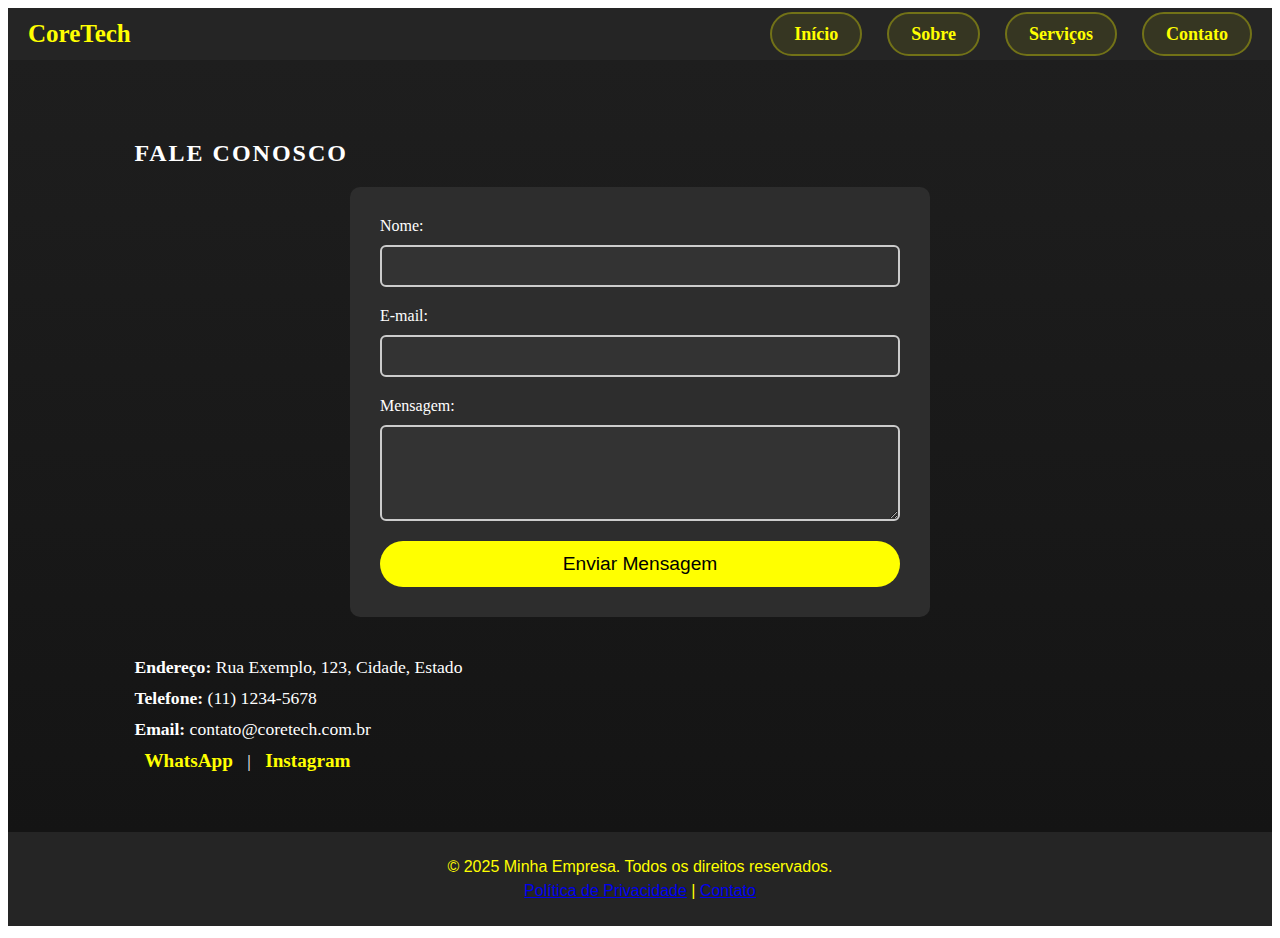
<file: contato.html>
<!DOCTYPE html>
<html lang="pt-BR">
<head>
    <meta charset="UTF-8">
    <title>CoreTech - Contato</title>
    <link rel="stylesheet" href="contato.css">
    <link href="https://fonts.googleapis.com/css2?family=Poppins:wght@300;400;500;600;700&family=Montserrat:wght@700;800;900&display=swap" rel="stylesheet">
</head>
<body>

<!-- Barra de Navegação -->
<nav class="navbar">
    <div class="logo">CoreTech</div>
    <ul class="nav-links">
        <li><a href="index.html">Início</a></li>
        <li><a href="#sobre">Sobre</a></li>
        <li><a href="#servicos">Serviços</a></li>
        <li><a href="#contato">Contato</a></li>
    </ul>
</nav>

<!-- Seção de Contato -->
<section id="contato" class="contato">
    <div class="contato-container">
        <h2>Fale Conosco</h2>
        
        <!-- Formulário de Contato -->
        <form action="/enviar-formulario" method="POST" class="form-contato">
            <label for="nome">Nome:</label>
            <input type="text" id="nome" name="nome" required>

            <label for="email">E-mail:</label>
            <input type="email" id="email" name="email" required>

            <label for="mensagem">Mensagem:</label>
            <textarea id="mensagem" name="mensagem" rows="4" required></textarea>

            <button type="submit" class="btn-enviar">Enviar Mensagem</button>
        </form>

        <!-- Informações de Contato -->
        <div class="info-contato">
            <p><strong>Endereço:</strong> Rua Exemplo, 123, Cidade, Estado</p>
            <p><strong>Telefone:</strong> (11) 1234-5678</p>
            <p><strong>Email:</strong> contato@coretech.com.br</p>

            <div class="social-media">
                <a href="https://wa.me/55SEUNUMERO" target="_blank">WhatsApp</a> |
                <a href="https://instagram.com/SEU_USUARIO" target="_blank">Instagram</a>
            </div>
        </div>
    </div>
</section>

<!-- Rodapé -->
<footer>
    <p>&copy; 2025 Minha Empresa. Todos os direitos reservados.</p>
    <p>
        <a href="#privacidade">Política de Privacidade</a> |
        <a href="#contato">Contato</a>
    </p>
</footer>

</body>
</html>
</file>
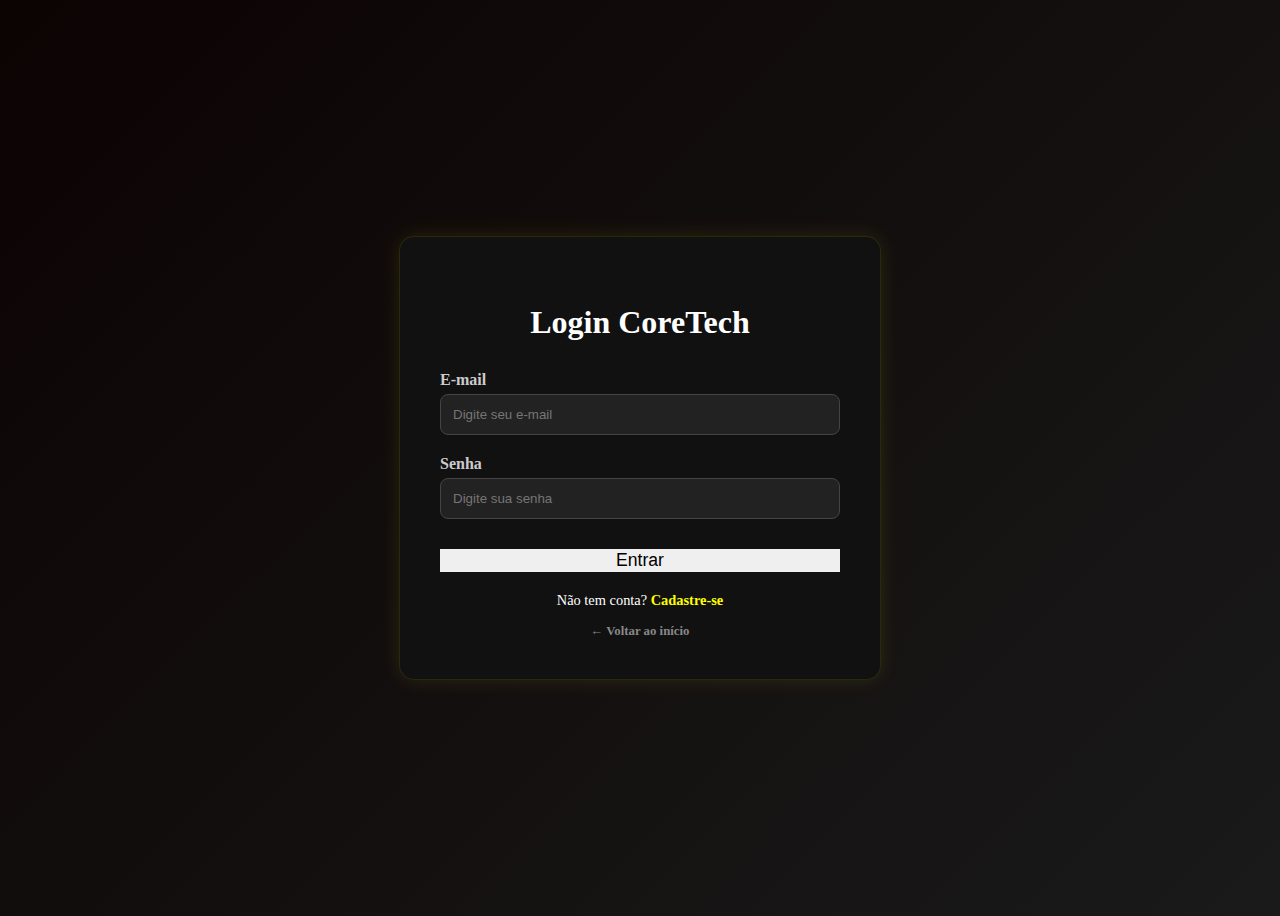
<file: login.html>
<!DOCTYPE html>
<html lang="pt-br">
  <head>
    <meta charset="UTF-8" />
    <meta name="viewport" content="width=device-width, initial-scale=1.0" />
    <title>Login - CoreTech</title>
    <link rel="stylesheet" href="style.css" />
    <link
      href="https://fonts.googleapis.com/css2?family=Poppins:wght@300;400;600&display=swap"
      rel="stylesheet"
    />
  </head>
  <body class="login-body">
    <div class="login-container">
      <h2>Login <span class="destaque">CoreTech</span></h2>

      <form action="#">
        <div class="input-box">
          <label for="email">E-mail</label>
          <input
            type="email"
            id="email"
            placeholder="Digite seu e-mail"
            required
          />
        </div>

        <div class="input-box">
          <label for="password">Senha</label>
          <input
            type="password"
            id="password"
            placeholder="Digite sua senha"
            required
          />
        </div>

        <button type="submit" class="btn-principal btn-login">Entrar</button>
      </form>

      <div class="login-footer">
        <p>Não tem conta? <a href="#">Cadastre-se</a></p>
        <a href="index.html" class="voltar">← Voltar ao início</a>
      </div>
    </div>
  </body>
</html>
</file>
<file: contato.css>
/* Barra de Navegação */
.navbar {
    background-color: #252525;
    display: flex;
    justify-content: space-between;
    align-items: center;
    padding: 12px 20px;
}

.logo {
    color: yellow;
    font-size: 25px;
    font-weight: bold;
}

.nav-links {
    list-style: none;
    display: flex;
    gap: 25px;
    margin: 0;
    padding: 0;
}

.nav-links a {
    color: #ffff00;
    text-decoration: none;
    font-size: 18px;
    font-weight: 600;
    padding: 10px 22px;
    border-radius: 50px;
    transition: all 0.3s ease;
    background: rgba(255,255,0,0.08);
    border: 2px solid rgba(255,255,0,0.3);
}

.nav-links a:hover {
    background: #ffff00;
    color: #000;
    transform: translateY(-3px);
    box-shadow: 0 0 12px rgba(255,255,0,0.6);
}

.contato {
    padding: 60px 10%;
    background: linear-gradient(180deg, #1e1e1e, #141414);
    color: #fff;
}

.contato h2 {
    letter-spacing: 2px;
    text-transform: uppercase;
}

.form-contato {
    display: flex;
    flex-direction: column;
    gap: 20px; /* antes 15px */
    max-width: 520px;
    margin: 0 auto;
    text-align: left;
    background: #2d2d2d;
    padding: 30px; /* antes 20px */
    border-radius: 10px;
}

.form-contato label {
    margin-bottom: -10px;
}

.form-contato input, .form-contato textarea {
    padding: 10px;
    font-size: 1rem;
    border: 2px solid #ccc;
    border-radius: 6px;
    background-color: #333;
    color: #fff;
}

.form-contato button {
    padding: 12px 20px;
    font-size: 1.2rem;
    background-color: #ffff00;
    color: #000;
    border: none;
    border-radius: 30px;
    cursor: pointer;
    transition: 0.3s;
}

.form-contato button:hover {
    background-color: #ffea00;
    transform: translateY(-3px);
}

.form-contato button:focus {
    outline: none;
    box-shadow: 0 0 0 3px rgba(255, 255, 0, 0.6);
}

.form-contato button:active {
    transform: scale(0.96);
}

/* Informações de Contato */
.info-contato {
    margin-top: 40px;
    font-size: 1.1rem;
}

.info-contato p {
    margin: 10px 0;
}

.social-media a {
    color: #ffff00;
    text-decoration: none;
    font-weight: bold;
    margin: 0 10px;
    font-size: 1.2rem;
}

.social-media a:hover {
    text-decoration: underline;
}

/* Responsividade */
@media (max-width: 768px) {
    .contato {
        padding: 50px 5%;
    }

    .form-contato {
        max-width: 100%;
    }

    .social-media a {
        display: block;
        margin: 10px 0;
    }
}
footer {
    background-color: #252525;   /* Alinhado com o restante do site */
    color: #ffff00;               /* Texto amarelo neon */
    text-align: center;        
    padding: 20px 10px;        
    font-family: Arial, sans-serif;
}

footer p,
footer a {
    margin: 6px 0;
}

footer a:hover {
    color: white;               /* Alterado para um hover em branco */
    text-decoration: underline; 
}
</file>
<file: style.css>
/* Adicione ao final do style.css */

/* Fundo exclusivo da página de login para centralizar tudo */
.login-body {
  height: 100vh;
  display: flex;
  justify-content: center;
  align-items: center;
  background: linear-gradient(135deg, #0c0303, #1a1a1a);
}

.login-container {
  background: #111;
  padding: 40px;
  border-radius: 15px;
  width: 100%;
  max-width: 400px;
  border: 1px solid rgba(255, 255, 0, 0.1);
  box-shadow: 0 0 20px rgba(255, 255, 0, 0.1);
  text-align: center;
  color: white;
}

.login-container h2 {
  margin-bottom: 30px;
  font-size: 2rem;
}
/* Estilo dos inputs */
.input-box {
  margin-bottom: 20px;
  text-align: left;
}

.input-box label {
  display: block;
  margin-bottom: 5px;
  font-weight: bold;
  color: #ccc;
}

.input-box input {
  width: 100%;
  padding: 12px;
  border-radius: 8px;
  background: #222;
  border: 1px solid #444;
  color: white;
  outline: none;
  box-sizing: border-box; /* Garante que o padding não quebre o layout */
  transition: 0.3s;
}

.input-box input:focus {
  border-color: #ffff00;
  box-shadow: 0 0 8px rgba(255, 255, 0, 0.3);
}

/* Botão de Login Esticado */
.btn-login {
  width: 100%;
  cursor: pointer;
  border: none;
  margin-top: 10px;
  font-size: 1.1rem;
}
.login-footer {
  margin-top: 20px;
  font-size: 0.9rem;
}

.login-footer a {
  color: #ffff00;
  text-decoration: none;
  font-weight: bold;
}

.login-footer a:hover {
  text-decoration: underline;
}

.voltar {
  display: block;
  margin-top: 15px;
  color: #888 !important; /* Força a cor cinza para diferenciar */
  font-size: 0.8rem;
}
</file>
